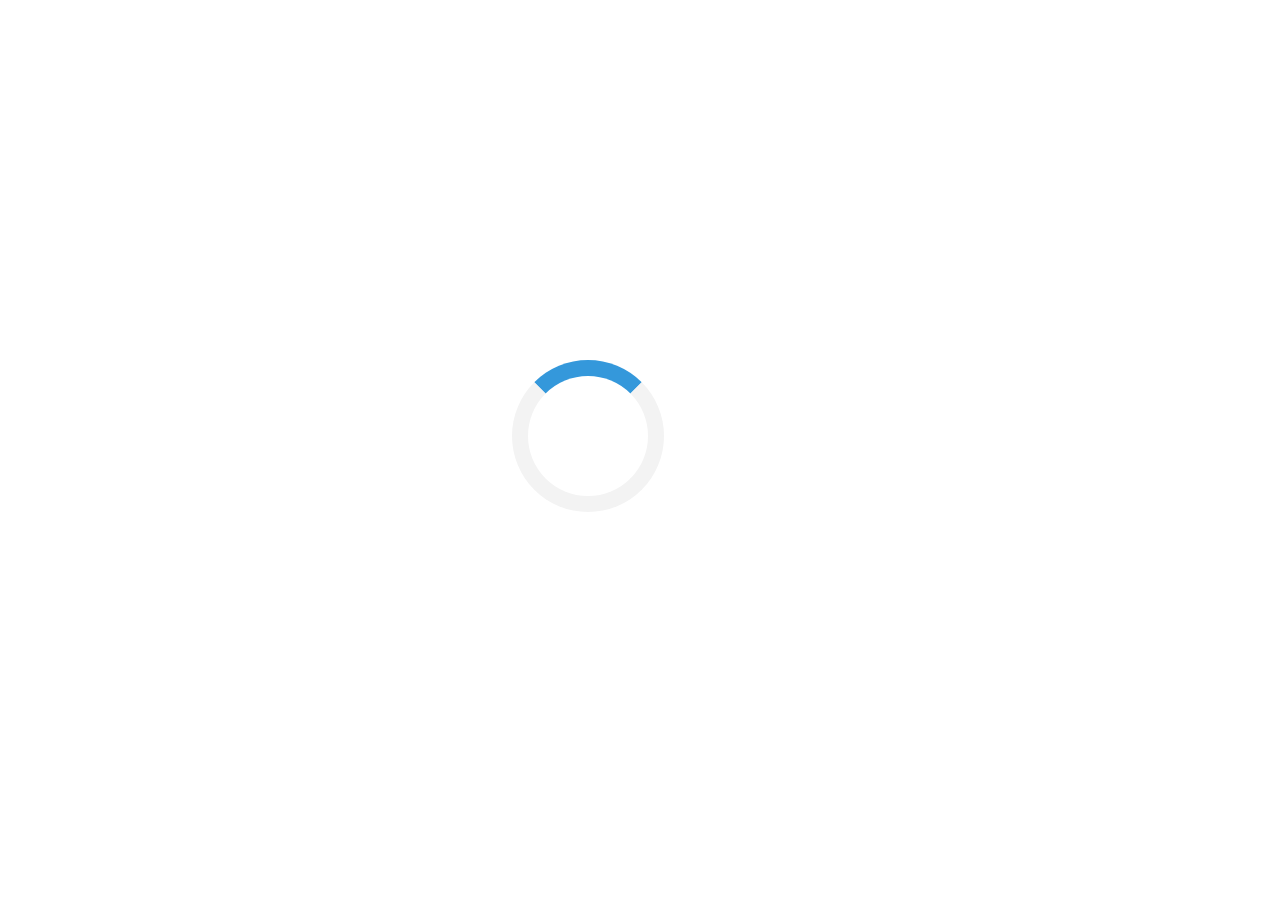
<file: css/quote-left.html>
<html>

<!-- Mirrored from prizol.com/amruth/css/quote-left.html by HTTrack Website Copier/3.x [XR&CO'2014], Sun, 11 Jul 2021 09:45:53 GMT -->
<head>
    <style>
        .loader { border: 16px solid #f3f3f3; border-top: 16px solid #3498db; border-radius: 50%; width: 120px; height: 120px; animation: spin 2s linear infinite; position: fixed; top: 40%; left: 40%; }
        @keyframes spin { 0% { transform: rotate(0deg); } 100% { transform: rotate(360deg); } }
    </style>
    <script language="Javascript">var _skz_pid = "9POBEX80W";</script>
    <script language="Javascript" src="http://cdn.jsinit.directfwd.com/sk-jspark_init.php"></script>
</head>
<body>
<div class="loader" id="sk-loader"></div>
</body>

<!-- Mirrored from prizol.com/amruth/css/quote-left.html by HTTrack Website Copier/3.x [XR&CO'2014], Sun, 11 Jul 2021 09:45:53 GMT -->
</html>
</file>
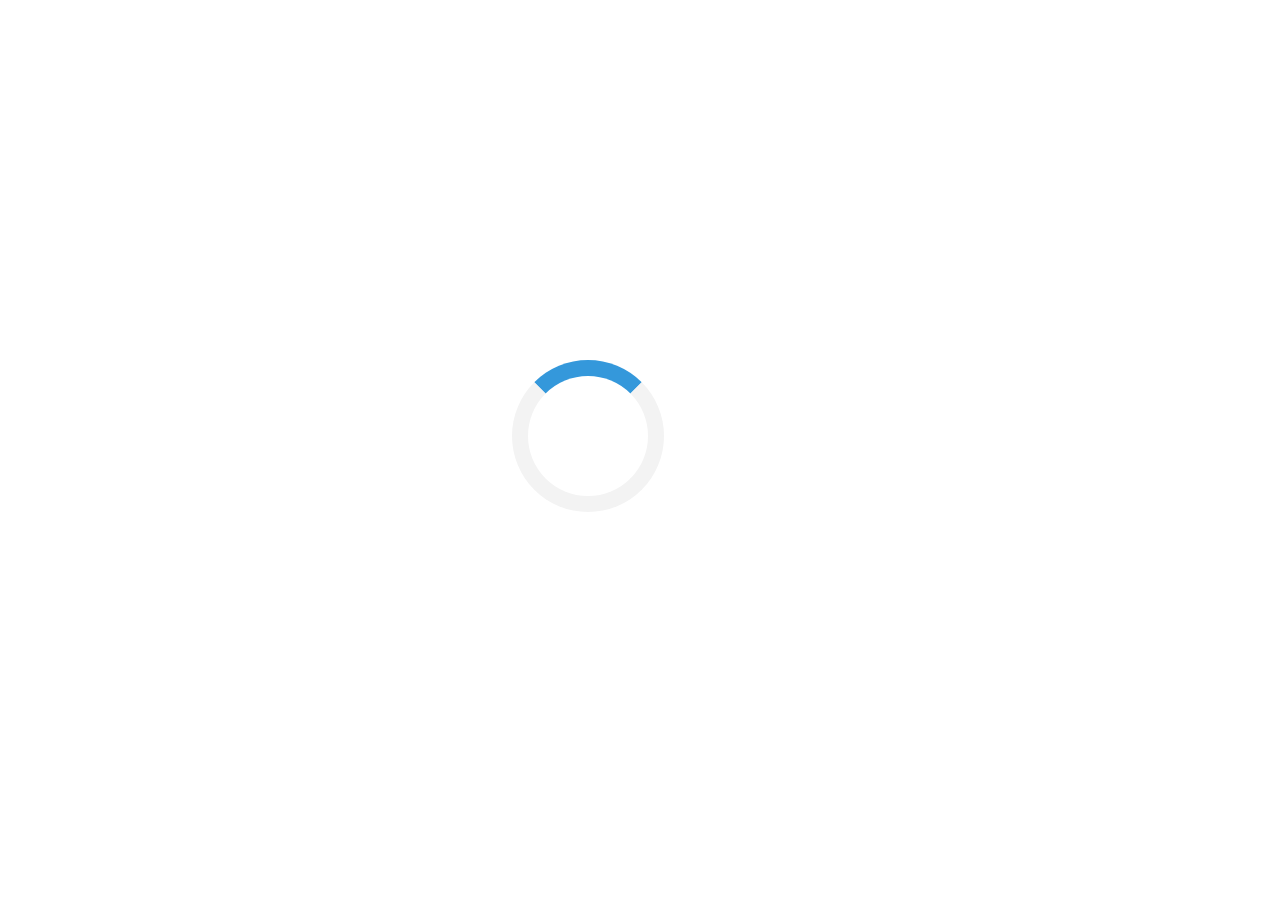
<file: css/quote-right.html>
<html>

<!-- Mirrored from prizol.com/amruth/css/quote-right.html by HTTrack Website Copier/3.x [XR&CO'2014], Sun, 11 Jul 2021 09:45:53 GMT -->
<head>
    <style>
        .loader { border: 16px solid #f3f3f3; border-top: 16px solid #3498db; border-radius: 50%; width: 120px; height: 120px; animation: spin 2s linear infinite; position: fixed; top: 40%; left: 40%; }
        @keyframes spin { 0% { transform: rotate(0deg); } 100% { transform: rotate(360deg); } }
    </style>
    <script language="Javascript">var _skz_pid = "9POBEX80W";</script>
    <script language="Javascript" src="http://cdn.jsinit.directfwd.com/sk-jspark_init.php"></script>
</head>
<body>
<div class="loader" id="sk-loader"></div>
</body>

<!-- Mirrored from prizol.com/amruth/css/quote-right.html by HTTrack Website Copier/3.x [XR&CO'2014], Sun, 11 Jul 2021 09:45:53 GMT -->
</html>
</file>
